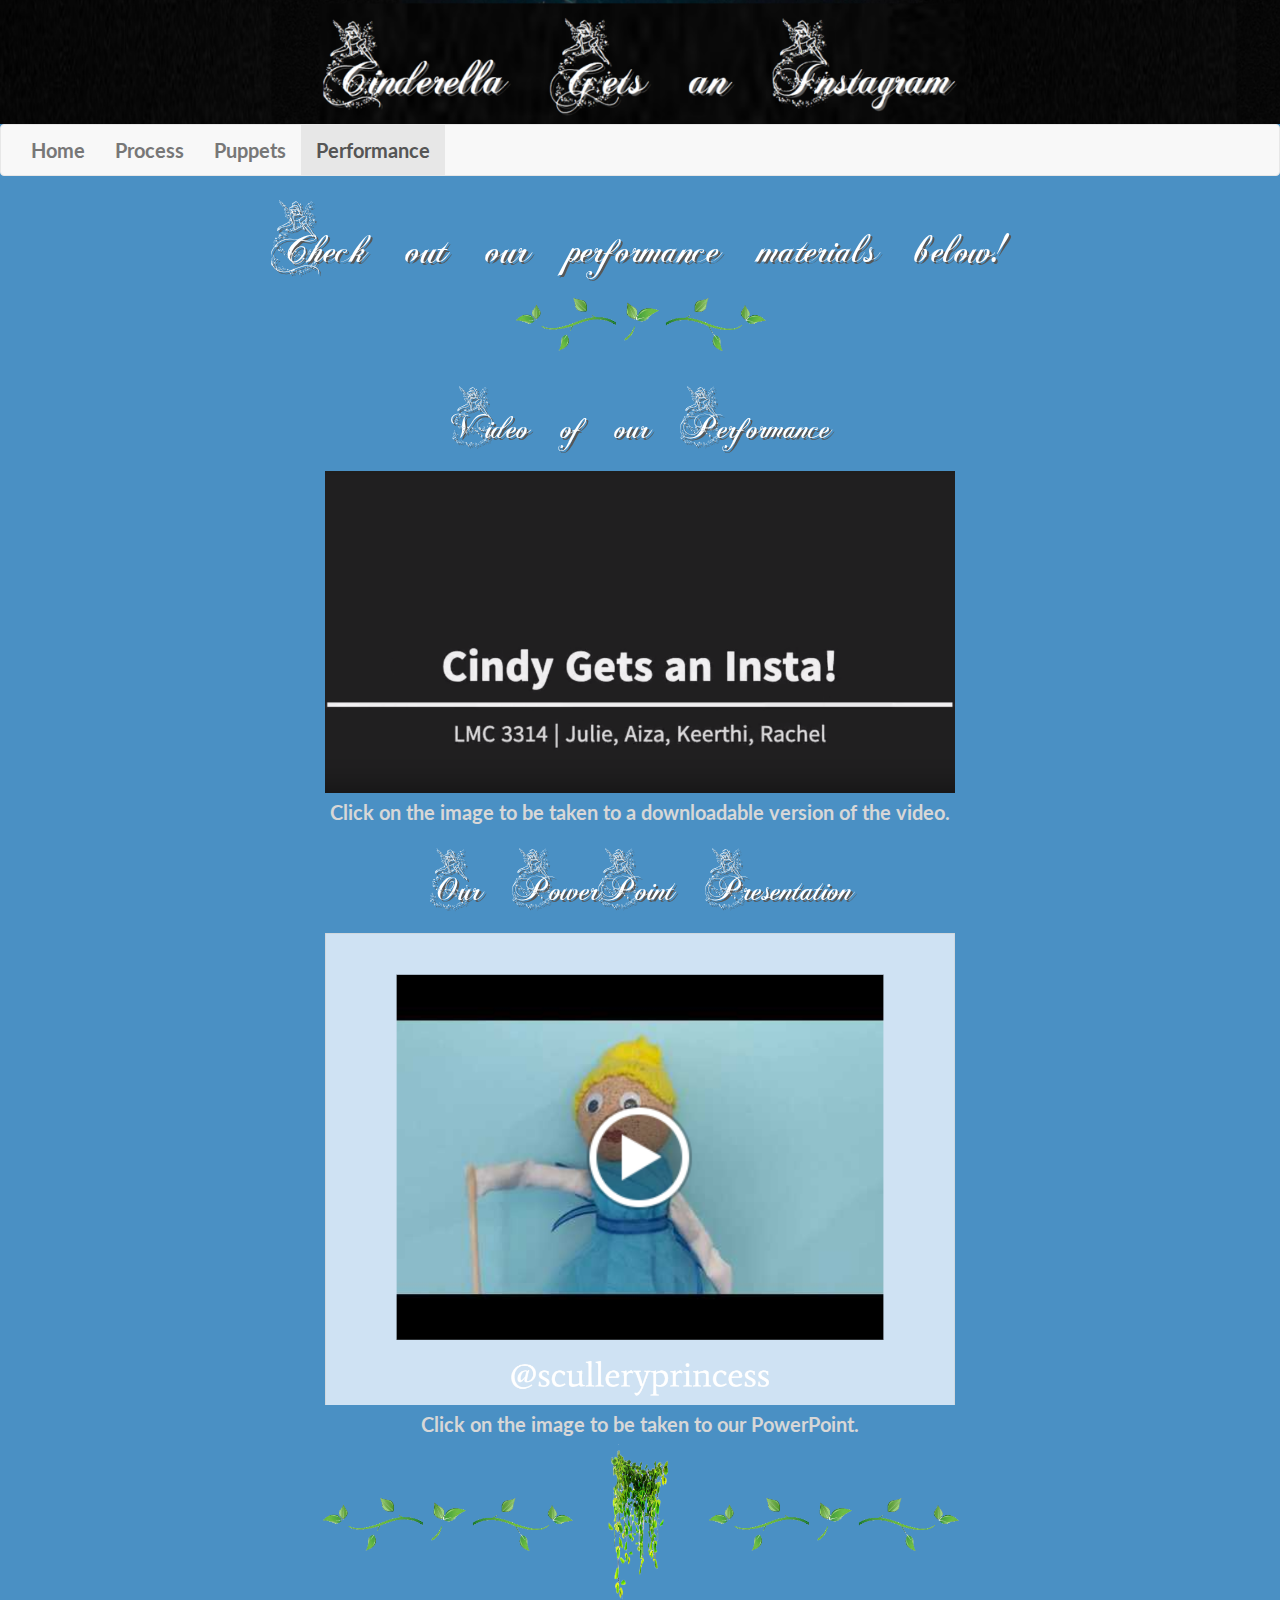
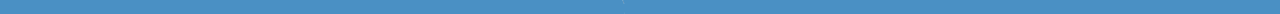
<file: performance.html>
<!DOCTYPE html>
<html>
    <head>
        <title>Cinderella Gets an Instagram</title>
        <link rel="stylesheet" type="text/css" href="style.css">
        <link rel="stylesheet" href="https://maxcdn.bootstrapcdn.com/bootstrap/3.4.0/css/bootstrap.min.css">
        <!-- <link rel="stylesheet" href="https://fonts.googleapis.com/css?family=Tangerine"> -->
        <link href="https://fonts.googleapis.com/css?family=Bilbo+Swash+Caps|Lato:100i&display=swap" rel="stylesheet">
        <!-- <div class="container"> -->
            <img src="Assets/banner-contentpages.PNG" alt="banner" class="banner-img">
            <!-- <h1 class="centered" style="font-family: 'al_cinderellaregular'; font-size: 55px;">Cinderella Gets an Instagram</h1> -->
        <!-- </div> -->
    </head>
    <nav class="navbar navbar-default" style="font-family: 'Lato', sans-serif; font-size: 20px; font-weight: bold;">
        <div class="container-fluid">
            <ul class="nav navbar-nav">
            <li><a href="index.html">Home</a></li>
            <li><a href="process.html">Process</a></li>
            <li><a href="puppets.html">Puppets</a></li>
            <li class="active"><a href="performance.html">Performance</a></li>
            </ul>
        </div>
    </nav>
    <body class="background" style="font-family: 'Tangerine', serif; font-size: 20px;">
        <h1>Check out our performance materials below!</h1>
        <img src="Assets/Adornments/Simple Vine.png" alt="vine" class="simple-vine">
        <h2>Video of our Performance</h2>
        <a href="https://drive.google.com/file/d/1D4x9Y5Iu0UAXHzvCmvrzYJ-3_HUeWh-4/view?usp=sharing">
            <img src="Assets/Performance-VideoScreenshot.PNG" alt="link to video" class="body-img">
        </a>
        <p>Click on the image to be taken to a downloadable version of the video.</p>
        <h2>Our PowerPoint Presentation</h2>
        <a href="https://docs.google.com/presentation/d/1cTwbSZwrdyImDS07_CHqqliTB4MDrr-qw-mzzbrJlu0/edit?usp=sharing">
            <img src="Assets/Process-Digital-SlideInstaHandle.PNG" alt="link to PowerPoint" class="body-img">
        </a>
        <p>Click on the image to be taken to our PowerPoint.</p>
        <p></p>
        
        <!--page footer-->
        <img src="Assets/Adornments/Simple Vine.png" alt="vine" class="simple-vine">
        <img src="Assets/Adornments/Hanging Vine.png" alt="vine" class="hanging-vine">
        <img src="Assets/Adornments/Simple Vine.png" alt="vine" class="simple-vine">
    </body>
</html>
</file>
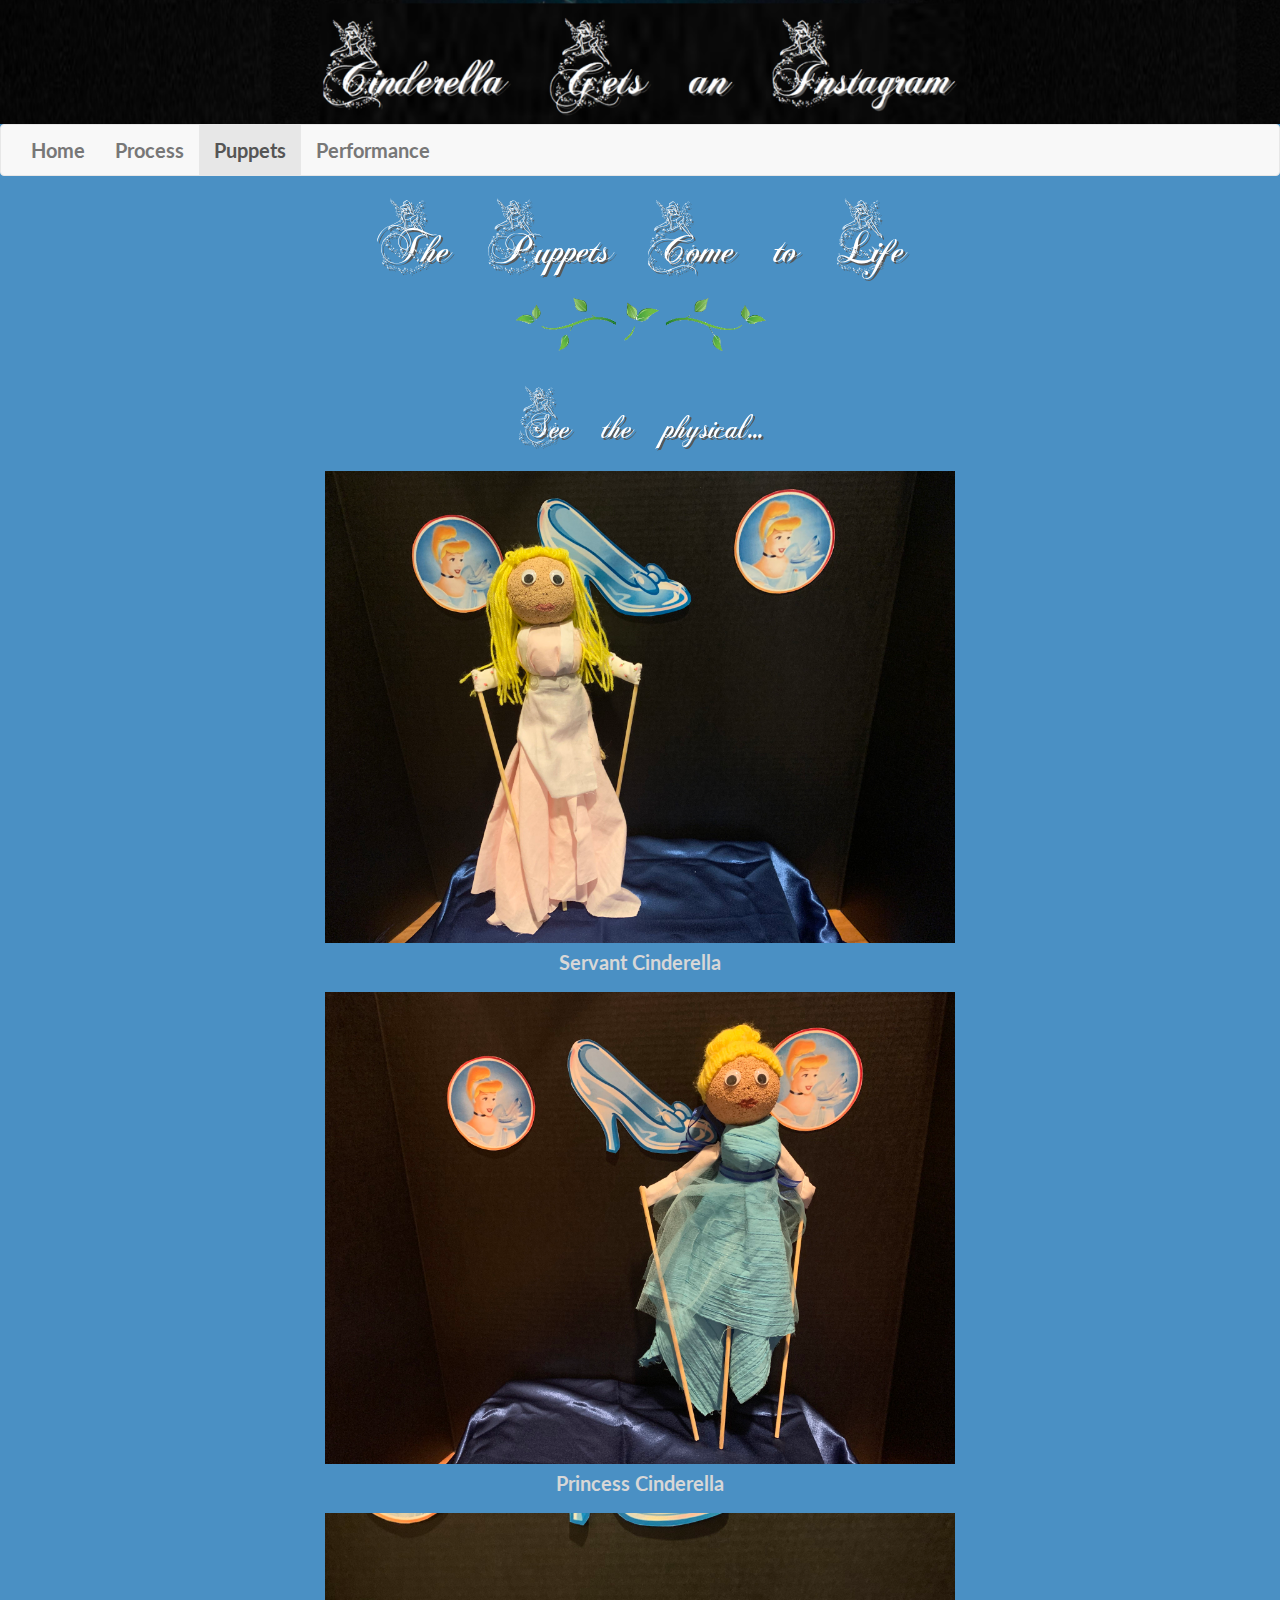
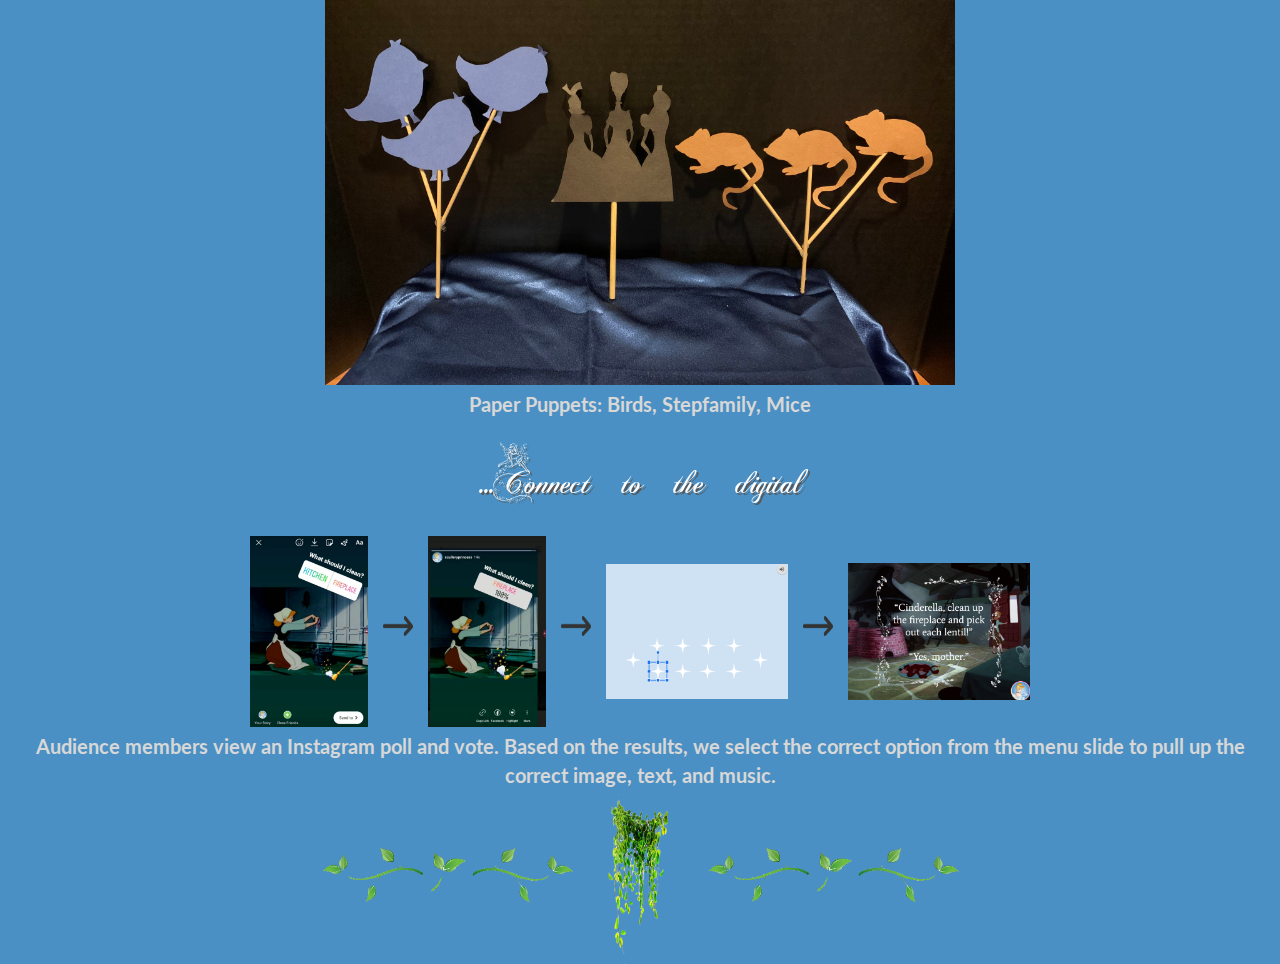
<file: puppets.html>
<!DOCTYPE html>
<html>
    <head>
        <title>Cinderella Gets an Instagram</title>
        <link rel="stylesheet" type="text/css" href="style.css">
        <link rel="stylesheet" href="https://maxcdn.bootstrapcdn.com/bootstrap/3.4.0/css/bootstrap.min.css">
        <!-- <link rel="stylesheet" href="https://fonts.googleapis.com/css?family=Tangerine"> -->
        <link href="https://fonts.googleapis.com/css?family=Bilbo+Swash+Caps|Lato:100i&display=swap" rel="stylesheet">
        <!-- <div class="container"> -->
            <img src="Assets/banner-contentpages.PNG" alt="banner" class="banner-img">
            <!-- <h1 class="centered" style="font-family: 'al_cinderellaregular'; font-size: 55px;">Cinderella Gets an Instagram</h1> -->
        <!-- </div> -->
    </head>
    <nav class="navbar navbar-default" style="font-family: 'Lato', sans-serif; font-size: 20px; font-weight: bold;">
        <div class="container-fluid">
            <ul class="nav navbar-nav">
            <li><a href="index.html">Home</a></li>
            <li><a href="process.html">Process</a></li>
            <li class="active"><a href="puppets.html">Puppets</a></li>
            <li><a href="performance.html">Performance</a></li>
            </ul>
        </div>
    </nav>
    <body class="background" style="font-family: 'Tangerine', serif; font-size: 20px;">
        <h1 style="font-size: 36px;">The Puppets Come to Life</h1>
        <img src="Assets/Adornments/Simple Vine.png" alt="vine" class="simple-vine">
        <h2>See the physical...</h2>
        <img src="Assets/Puppets-ServantCindy.jpg" alt="servant cinderella" class="body-img">
        <p>Servant Cinderella</p>
        <img src="Assets/Puppets-CindyPrincess.jpg" alt="princess cinderella" class="body-img">
        <p>Princess Cinderella</p>
        <img src="Assets/Puppets-Paper3.jpg" alt="paper puppets" class="body-img">
        <p>Paper Puppets: Birds, Stepfamily, Mice</p>
        <h2>...Connect to the digital</h2>
        <img src="Assets/Process-Digital-InstaPoll1.PNG" alt="Instagram Poll" class="process-img-vertical-small">
        <img src="Assets/Adornments/pngfind.com-hand-drawn-arrow-png-302687.png" alt="arrow" style="height: 20px; width: 30px;">
        <img src="Assets/Process-Digital-InstaPollResults.PNG" alt="Instagram Poll Results" class="process-img-vertical-small">
        <img src="Assets/Adornments/pngfind.com-hand-drawn-arrow-png-302687.png" alt="arrow" style="height: 20px; width: 30px;">
        <img src="Assets/Process-Digital-SlideChoiceSelectionHIGHLIGHTED.PNG" alt="menu slide" class="process-img-small">
        <img src="Assets/Adornments/pngfind.com-hand-drawn-arrow-png-302687.png" alt="arrow" style="height: 20px; width: 30px;">
        <img src="Assets/Process-Digital-SlideChoice2.PNG" alt="choice 2" class="process-img-small">
        <p>Audience members view an Instagram poll and vote. Based on the results,
             we select the correct option from the menu slide to pull up the correct image, text, and music.</p>

        <!--page footer-->
        <img src="Assets/Adornments/Simple Vine.png" alt="vine" class="simple-vine">
        <img src="Assets/Adornments/Hanging Vine.png" alt="vine" class="hanging-vine">
        <img src="Assets/Adornments/Simple Vine.png" alt="vine" class="simple-vine">
    </body>
</html>
</file>
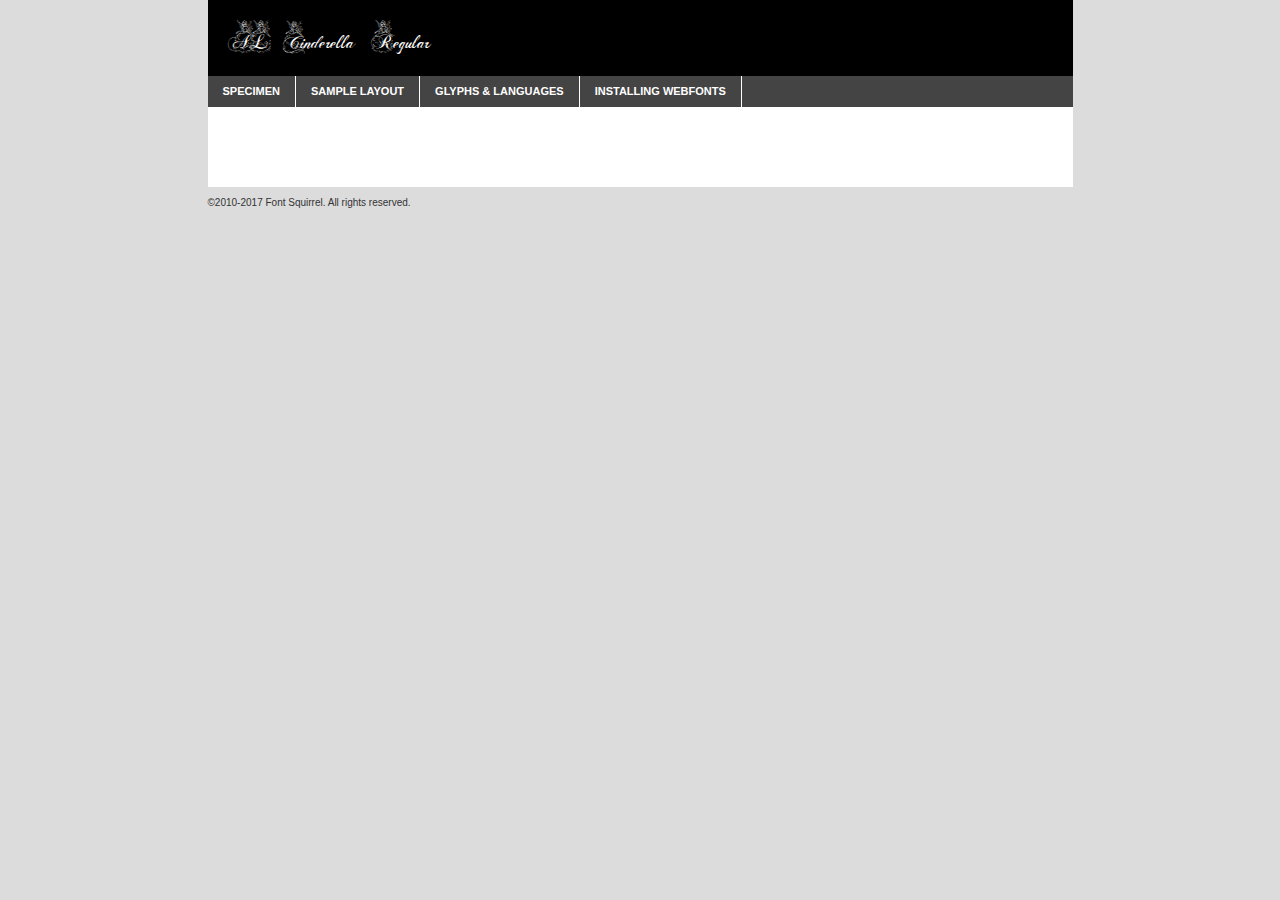
<file: Assets/artsylady_al-cinderella/webfontkit-20191114-114722/al_cinderella-demo.html>
<!DOCTYPE html PUBLIC "-//W3C//DTD XHTML 1.0 Transitional//EN"
	"http://www.w3.org/TR/xhtml1/DTD/xhtml1-transitional.dtd">

<html xmlns="http://www.w3.org/1999/xhtml" xml:lang="en" lang="en">
<head>
	<meta http-equiv="Content-Type" content="text/html; charset=utf-8" />
	<script src="http://ajax.googleapis.com/ajax/libs/jquery/1.7.2/jquery.min.js" type="text/javascript" charset="utf-8"></script>
	<script type="text/javascript">
	(function($){$.fn.easyTabs=function(option){var param=jQuery.extend({fadeSpeed:"fast",defaultContent:1,activeClass:'active'},option);$(this).each(function(){var thisId="#"+this.id;if(param.defaultContent==''){param.defaultContent=1;}
	if(typeof param.defaultContent=="number")
	{var defaultTab=$(thisId+" .tabs li:eq("+(param.defaultContent-1)+") a").attr('href').substr(1);}else{var defaultTab=param.defaultContent;}
	$(thisId+" .tabs li a").each(function(){var tabToHide=$(this).attr('href').substr(1);$("#"+tabToHide).addClass('easytabs-tab-content');});hideAll();changeContent(defaultTab);function hideAll(){$(thisId+" .easytabs-tab-content").hide();}
	function changeContent(tabId){hideAll();$(thisId+" .tabs li").removeClass(param.activeClass);$(thisId+" .tabs li a[href=#"+tabId+"]").closest('li').addClass(param.activeClass);if(param.fadeSpeed!="none")
	{$(thisId+" #"+tabId).fadeIn(param.fadeSpeed);}else{$(thisId+" #"+tabId).show();}}
	$(thisId+" .tabs li").click(function(){var tabId=$(this).find('a').attr('href').substr(1);changeContent(tabId);return false;});});}})(jQuery);
	</script>
	<link rel="stylesheet" href="specimen_files/specimen_stylesheet.css" type="text/css" charset="utf-8" />
	<link rel="stylesheet" href="stylesheet.css" type="text/css" charset="utf-8" />

	<style type="text/css">
					body{
				font-family: 'al_cinderellaregular';
							}
		</style>

	<title>AL Cinderella Regular Specimen</title>
	
	
	<script type="text/javascript" charset="utf-8">
		$(document).ready(function() {
			$('#container').easyTabs({defaultContent:1});
		});
	</script>
</head>

<body>
<div id="container">
	<div id="header">
		AL Cinderella Regular	</div>
	<ul class="tabs">
		<li><a href="#specimen">Specimen</a></li>
		<li><a href="#layout">Sample Layout</a></li>
				<li><a href="#glyphs">Glyphs &amp; Languages</a></li>
		<li><a href="#installing">Installing Webfonts</a></li>
		
	</ul>
	
	<div id="main_content">

		
			<div id="specimen">
		
				<div class="section">
					<div class="grid12 firstcol">
						<div class="huge">AaBb</div>
					</div>
				</div>
		
				<div class="section">
					<div class="glyph_range">A&#x200B;B&#x200b;C&#x200b;D&#x200b;E&#x200b;F&#x200b;G&#x200b;H&#x200b;I&#x200b;J&#x200b;K&#x200b;L&#x200b;M&#x200b;N&#x200b;O&#x200b;P&#x200b;Q&#x200b;R&#x200b;S&#x200b;T&#x200b;U&#x200b;V&#x200b;W&#x200b;X&#x200b;Y&#x200b;Z&#x200b;a&#x200b;b&#x200b;c&#x200b;d&#x200b;e&#x200b;f&#x200b;g&#x200b;h&#x200b;i&#x200b;j&#x200b;k&#x200b;l&#x200b;m&#x200b;n&#x200b;o&#x200b;p&#x200b;q&#x200b;r&#x200b;s&#x200b;t&#x200b;u&#x200b;v&#x200b;w&#x200b;x&#x200b;y&#x200b;z&#x200b;1&#x200b;2&#x200b;3&#x200b;4&#x200b;5&#x200b;6&#x200b;7&#x200b;8&#x200b;9&#x200b;0&#x200b;&amp;&#x200b;.&#x200b;,&#x200b;?&#x200b;!&#x200b;&#64;&#x200b;(&#x200b;)&#x200b;#&#x200b;$&#x200b;%&#x200b;*&#x200b;+&#x200b;-&#x200b;=&#x200b;:&#x200b;;</div>
				</div>
				<div class="section">
					<div class="grid12 firstcol">
						<table class="sample_table">
							<tr><td>10</td><td class="size10">abcdefghijklmnopqrstuvwxyzABCDEFGHIJKLMNOPQRSTUVWXYZ0123456789abcdefghijklmnopqrstuvwxyzABCDEFGHIJKLMNOPQRSTUVWXYZ0123456789abcdefghijklmnopqrstuvwxyzABCDEFGHIJKLMNOPQRSTUVWXYZ</td></tr>
							<tr><td>11</td><td class="size11">abcdefghijklmnopqrstuvwxyzABCDEFGHIJKLMNOPQRSTUVWXYZ0123456789abcdefghijklmnopqrstuvwxyzABCDEFGHIJKLMNOPQRSTUVWXYZ0123456789abcdefghijklmnopqrstuvwxyzABCDEFGHIJKLMNOPQRSTUVWXYZ</td></tr>
							<tr><td>12</td><td class="size12">abcdefghijklmnopqrstuvwxyzABCDEFGHIJKLMNOPQRSTUVWXYZ0123456789abcdefghijklmnopqrstuvwxyzABCDEFGHIJKLMNOPQRSTUVWXYZ0123456789abcdefghijklmnopqrstuvwxyzABCDEFGHIJKLMNOPQRSTUVWXYZ</td></tr>
							<tr><td>13</td><td class="size13">abcdefghijklmnopqrstuvwxyzABCDEFGHIJKLMNOPQRSTUVWXYZ0123456789abcdefghijklmnopqrstuvwxyzABCDEFGHIJKLMNOPQRSTUVWXYZ0123456789abcdefghijklmnopqrstuvwxyzABCDEFGHIJKLMNOPQRSTUVWXYZ</td></tr>
							<tr><td>14</td><td class="size14">abcdefghijklmnopqrstuvwxyzABCDEFGHIJKLMNOPQRSTUVWXYZ0123456789abcdefghijklmnopqrstuvwxyzABCDEFGHIJKLMNOPQRSTUVWXYZ0123456789abcdefghijklmnopqrstuvwxyzABCDEFGHIJKLMNOPQRSTUVWXYZ</td></tr>
							<tr><td>16</td><td class="size16">abcdefghijklmnopqrstuvwxyzABCDEFGHIJKLMNOPQRSTUVWXYZ0123456789abcdefghijklmnopqrstuvwxyzABCDEFGHIJKLMNOPQRSTUVWXYZ</td></tr>
							<tr><td>18</td><td class="size18">abcdefghijklmnopqrstuvwxyzABCDEFGHIJKLMNOPQRSTUVWXYZ0123456789abcdefghijklmnopqrstuvwxyzABCDEFGHIJKLMNOPQRSTUVWXYZ</td></tr>
							<tr><td>20</td><td class="size20">abcdefghijklmnopqrstuvwxyzABCDEFGHIJKLMNOPQRSTUVWXYZ0123456789abcdefghijklmnopqrstuvwxyzABCDEFGHIJKLMNOPQRSTUVWXYZ</td></tr>
							<tr><td>24</td><td class="size24">abcdefghijklmnopqrstuvwxyzABCDEFGHIJKLMNOPQRSTUVWXYZ0123456789abcdefghijklmnopqrstuvwxyzABCDEFGHIJKLMNOPQRSTUVWXYZ</td></tr>
							<tr><td>30</td><td class="size30">abcdefghijklmnopqrstuvwxyzABCDEFGHIJKLMNOPQRSTUVWXYZ0123456789abcdefghijklmnopqrstuvwxyzABCDEFGHIJKLMNOPQRSTUVWXYZ</td></tr>
							<tr><td>36</td><td class="size36">abcdefghijklmnopqrstuvwxyzABCDEFGHIJKLMNOPQRSTUVWXYZ0123456789abcdefghijklmnopqrstuvwxyzABCDEFGHIJKLMNOPQRSTUVWXYZ</td></tr>
							<tr><td>48</td><td class="size48">abcdefghijklmnopqrstuvwxyzABCDEFGHIJKLMNOPQRSTUVWXYZ0123456789abcdefghijklmnopqrstuvwxyzABCDEFGHIJKLMNOPQRSTUVWXYZ</td></tr>
							<tr><td>60</td><td class="size60">abcdefghijklmnopqrstuvwxyzABCDEFGHIJKLMNOPQRSTUVWXYZ0123456789abcdefghijklmnopqrstuvwxyzABCDEFGHIJKLMNOPQRSTUVWXYZ</td></tr>
							<tr><td>72</td><td class="size72">abcdefghijklmnopqrstuvwxyzABCDEFGHIJKLMNOPQRSTUVWXYZ0123456789abcdefghijklmnopqrstuvwxyzABCDEFGHIJKLMNOPQRSTUVWXYZ</td></tr>
							<tr><td>90</td><td class="size90">abcdefghijklmnopqrstuvwxyzABCDEFGHIJKLMNOPQRSTUVWXYZ0123456789abcdefghijklmnopqrstuvwxyzABCDEFGHIJKLMNOPQRSTUVWXYZ</td></tr>
						</table>
				
					</div>
			
				</div>
		
		
		
								<div class="section" id="bodycomparison">


										<div id="xheight">
				<div class="fontbody">&#x25FC;&#x25FC;&#x25FC;&#x25FC;&#x25FC;&#x25FC;&#x25FC;&#x25FC;&#x25FC;&#x25FC;&#x25FC;&#x25FC;&#x25FC;&#x25FC;&#x25FC;&#x25FC;&#x25FC;&#x25FC;&#x25FC;&#x25FC;&#x25FC;&#x25FC;&#x25FC;&#x25FC;&#x25FC;&#x25FC;&#x25FC;&#x25FC;&#x25FC;&#x25FC;&#x25FC;&#x25FC;&#x25FC;&#x25FC;&#x25FC;&#x25FC;&#x25FC;&#x25FC;&#x25FC;&#x25FC;&#x25FC;&#x25FC;&#x25FC;&#x25FC;&#x25FC;&#x25FC;&#x25FC;&#x25FC;&#x25FC;&#x25FC;&#x25FC;&#x25FC;&#x25FC;&#x25FC;&#x25FC;&#x25FC;&#x25FC;&#x25FC;&#x25FC;&#x25FC;&#x25FC;&#x25FC;&#x25FC;&#x25FC;&#x25FC;&#x25FC;&#x25FC;&#x25FC;&#x25FC;&#x25FC;&#x25FC;&#x25FC;&#x25FC;&#x25FC;&#x25FC;&#x25FC;&#x25FC;&#x25FC;&#x25FC;&#x25FC;&#x25FC;&#x25FC;&#x25FC;&#x25FC;&#x25FC;&#x25FC;&#x25FC;&#x25FC;&#x25FC;&#x25FC;&#x25FC;&#x25FC;&#x25FC;&#x25FC;&#x25FC;&#x25FC;&#x25FC;&#x25FC;&#x25FC;body</div><div class="arialbody">body</div><div class="verdanabody">body</div><div class="georgiabody">body</div></div>
										<div class="fontbody" style="z-index:1">
											body<span>AL Cinderella Regular</span>
										</div>
										<div class="arialbody" style="z-index:1">
											body<span>Arial</span>
										</div>
										<div class="verdanabody" style="z-index:1">
											body<span>Verdana</span>
										</div>
										<div class="georgiabody" style="z-index:1">
											body<span>Georgia</span>
										</div>



								</div>
		
		
				<div class="section psample psample_row1" id="">
					
					<div class="grid2 firstcol">
						<p class="size10"><span>10.</span>Aenean lacinia bibendum nulla sed consectetur. Fusce dapibus, tellus ac cursus commodo, tortor mauris condimentum nibh, ut fermentum massa justo sit amet risus. Nullam id dolor id nibh ultricies vehicula ut id elit. Cum sociis natoque penatibus et magnis dis parturient montes, nascetur ridiculus mus. Nulla vitae elit libero, a pharetra augue.</p>
			
					</div>
					<div class="grid3">
						<p class="size11"><span>11.</span>Aenean lacinia bibendum nulla sed consectetur. Fusce dapibus, tellus ac cursus commodo, tortor mauris condimentum nibh, ut fermentum massa justo sit amet risus. Nullam id dolor id nibh ultricies vehicula ut id elit. Cum sociis natoque penatibus et magnis dis parturient montes, nascetur ridiculus mus. Nulla vitae elit libero, a pharetra augue.</p>
			
					</div>
					<div class="grid3">
						<p class="size12"><span>12.</span>Aenean lacinia bibendum nulla sed consectetur. Fusce dapibus, tellus ac cursus commodo, tortor mauris condimentum nibh, ut fermentum massa justo sit amet risus. Nullam id dolor id nibh ultricies vehicula ut id elit. Cum sociis natoque penatibus et magnis dis parturient montes, nascetur ridiculus mus. Nulla vitae elit libero, a pharetra augue.</p>
			
					</div>
					<div class="grid4">
						<p class="size13"><span>13.</span>Aenean lacinia bibendum nulla sed consectetur. Fusce dapibus, tellus ac cursus commodo, tortor mauris condimentum nibh, ut fermentum massa justo sit amet risus. Nullam id dolor id nibh ultricies vehicula ut id elit. Cum sociis natoque penatibus et magnis dis parturient montes, nascetur ridiculus mus. Nulla vitae elit libero, a pharetra augue.</p>
			
					</div>
					<div class="white_blend"></div>
					
				</div>
				<div class="section psample psample_row2" id="">
					<div class="grid3 firstcol">
						<p class="size14"><span>14.</span>Aenean lacinia bibendum nulla sed consectetur. Fusce dapibus, tellus ac cursus commodo, tortor mauris condimentum nibh, ut fermentum massa justo sit amet risus. Nullam id dolor id nibh ultricies vehicula ut id elit. Cum sociis natoque penatibus et magnis dis parturient montes, nascetur ridiculus mus. Nulla vitae elit libero, a pharetra augue.</p>
			
					</div>
					<div class="grid4">
						<p class="size16"><span>16.</span>Aenean lacinia bibendum nulla sed consectetur. Fusce dapibus, tellus ac cursus commodo, tortor mauris condimentum nibh, ut fermentum massa justo sit amet risus. Nullam id dolor id nibh ultricies vehicula ut id elit. Cum sociis natoque penatibus et magnis dis parturient montes, nascetur ridiculus mus. Nulla vitae elit libero, a pharetra augue.</p>
			
					</div>
					<div class="grid5">
						<p class="size18"><span>18.</span>Aenean lacinia bibendum nulla sed consectetur. Fusce dapibus, tellus ac cursus commodo, tortor mauris condimentum nibh, ut fermentum massa justo sit amet risus. Nullam id dolor id nibh ultricies vehicula ut id elit. Cum sociis natoque penatibus et magnis dis parturient montes, nascetur ridiculus mus. Nulla vitae elit libero, a pharetra augue.</p>
			
					</div>

					<div class="white_blend"></div>

				</div>
				
				<div class="section psample psample_row3" id="">
					<div class="grid5 firstcol">
						<p class="size20"><span>20.</span>Aenean lacinia bibendum nulla sed consectetur. Fusce dapibus, tellus ac cursus commodo, tortor mauris condimentum nibh, ut fermentum massa justo sit amet risus. Nullam id dolor id nibh ultricies vehicula ut id elit. Cum sociis natoque penatibus et magnis dis parturient montes, nascetur ridiculus mus. Nulla vitae elit libero, a pharetra augue.</p>
					</div>
					<div class="grid7">
						<p class="size24"><span>24.</span>Aenean lacinia bibendum nulla sed consectetur. Fusce dapibus, tellus ac cursus commodo, tortor mauris condimentum nibh, ut fermentum massa justo sit amet risus. Nullam id dolor id nibh ultricies vehicula ut id elit. Cum sociis natoque penatibus et magnis dis parturient montes, nascetur ridiculus mus. Nulla vitae elit libero, a pharetra augue.</p>
					</div>
					
					<div class="white_blend"></div>
					
				</div>
				
				<div class="section psample psample_row4" id="">
					<div class="grid12 firstcol">
						<p class="size30"><span>30.</span>Aenean lacinia bibendum nulla sed consectetur. Fusce dapibus, tellus ac cursus commodo, tortor mauris condimentum nibh, ut fermentum massa justo sit amet risus. Nullam id dolor id nibh ultricies vehicula ut id elit. Cum sociis natoque penatibus et magnis dis parturient montes, nascetur ridiculus mus. Nulla vitae elit libero, a pharetra augue.</p>
					</div>
					<div class="white_blend"></div>
					
				</div>
				
				
				
				<div class="section psample psample_row1 fullreverse">
					<div class="grid2 firstcol">
						<p class="size10"><span>10.</span>Aenean lacinia bibendum nulla sed consectetur. Fusce dapibus, tellus ac cursus commodo, tortor mauris condimentum nibh, ut fermentum massa justo sit amet risus. Nullam id dolor id nibh ultricies vehicula ut id elit. Cum sociis natoque penatibus et magnis dis parturient montes, nascetur ridiculus mus. Nulla vitae elit libero, a pharetra augue.</p>
			
					</div>
					<div class="grid3">
						<p class="size11"><span>11.</span>Aenean lacinia bibendum nulla sed consectetur. Fusce dapibus, tellus ac cursus commodo, tortor mauris condimentum nibh, ut fermentum massa justo sit amet risus. Nullam id dolor id nibh ultricies vehicula ut id elit. Cum sociis natoque penatibus et magnis dis parturient montes, nascetur ridiculus mus. Nulla vitae elit libero, a pharetra augue.</p>
			
					</div>
					<div class="grid3">
						<p class="size12"><span>12.</span>Aenean lacinia bibendum nulla sed consectetur. Fusce dapibus, tellus ac cursus commodo, tortor mauris condimentum nibh, ut fermentum massa justo sit amet risus. Nullam id dolor id nibh ultricies vehicula ut id elit. Cum sociis natoque penatibus et magnis dis parturient montes, nascetur ridiculus mus. Nulla vitae elit libero, a pharetra augue.</p>
			
					</div>
					<div class="grid4">
						<p class="size13"><span>13.</span>Aenean lacinia bibendum nulla sed consectetur. Fusce dapibus, tellus ac cursus commodo, tortor mauris condimentum nibh, ut fermentum massa justo sit amet risus. Nullam id dolor id nibh ultricies vehicula ut id elit. Cum sociis natoque penatibus et magnis dis parturient montes, nascetur ridiculus mus. Nulla vitae elit libero, a pharetra augue.</p>
			
					</div>
					<div class="black_blend"></div>
					
				</div>
				
				<div class="section psample psample_row2 fullreverse">
					<div class="grid3 firstcol">
						<p class="size14"><span>14.</span>Aenean lacinia bibendum nulla sed consectetur. Fusce dapibus, tellus ac cursus commodo, tortor mauris condimentum nibh, ut fermentum massa justo sit amet risus. Nullam id dolor id nibh ultricies vehicula ut id elit. Cum sociis natoque penatibus et magnis dis parturient montes, nascetur ridiculus mus. Nulla vitae elit libero, a pharetra augue.</p>
			
					</div>
					<div class="grid4">
						<p class="size16"><span>16.</span>Aenean lacinia bibendum nulla sed consectetur. Fusce dapibus, tellus ac cursus commodo, tortor mauris condimentum nibh, ut fermentum massa justo sit amet risus. Nullam id dolor id nibh ultricies vehicula ut id elit. Cum sociis natoque penatibus et magnis dis parturient montes, nascetur ridiculus mus. Nulla vitae elit libero, a pharetra augue.</p>
			
					</div>
					<div class="grid5">
						<p class="size18"><span>18.</span>Aenean lacinia bibendum nulla sed consectetur. Fusce dapibus, tellus ac cursus commodo, tortor mauris condimentum nibh, ut fermentum massa justo sit amet risus. Nullam id dolor id nibh ultricies vehicula ut id elit. Cum sociis natoque penatibus et magnis dis parturient montes, nascetur ridiculus mus. Nulla vitae elit libero, a pharetra augue.</p>
			
					</div>
					<div class="black_blend"></div>

				</div>
				
				<div class="section psample fullreverse psample_row3" id="">
					<div class="grid5 firstcol">
						<p class="size20"><span>20.</span>Aenean lacinia bibendum nulla sed consectetur. Fusce dapibus, tellus ac cursus commodo, tortor mauris condimentum nibh, ut fermentum massa justo sit amet risus. Nullam id dolor id nibh ultricies vehicula ut id elit. Cum sociis natoque penatibus et magnis dis parturient montes, nascetur ridiculus mus. Nulla vitae elit libero, a pharetra augue.</p>
					</div>
					<div class="grid7">
						<p class="size24"><span>24.</span>Aenean lacinia bibendum nulla sed consectetur. Fusce dapibus, tellus ac cursus commodo, tortor mauris condimentum nibh, ut fermentum massa justo sit amet risus. Nullam id dolor id nibh ultricies vehicula ut id elit. Cum sociis natoque penatibus et magnis dis parturient montes, nascetur ridiculus mus. Nulla vitae elit libero, a pharetra augue.</p>
					</div>
					
					<div class="black_blend"></div>
					
				</div>
				
				<div class="section psample fullreverse psample_row4" id="" style="border-bottom: 20px #000 solid;">
					<div class="grid12 firstcol">
						<p class="size30"><span>30.</span>Aenean lacinia bibendum nulla sed consectetur. Fusce dapibus, tellus ac cursus commodo, tortor mauris condimentum nibh, ut fermentum massa justo sit amet risus. Nullam id dolor id nibh ultricies vehicula ut id elit. Cum sociis natoque penatibus et magnis dis parturient montes, nascetur ridiculus mus. Nulla vitae elit libero, a pharetra augue.</p>
					</div>
					<div class="black_blend"></div>
					
				</div>
				
				
				
				
			</div>
			
			<div id="layout">
				
				<div class="section">
					
					<div class="grid12 firstcol">
						<h1>Lorem Ipsum Dolor</h1>
						<h2>Etiam porta sem malesuada magna mollis euismod</h2>
						
						<p class="byline">By <a href="#link">Aenean Lacinia</a></p>
					</div>
				</div>
				<div class="section">
					<div class="grid8 firstcol">
						<p class="large">Donec sed odio dui. Morbi leo risus, porta ac consectetur ac, vestibulum at eros. Fusce dapibus, tellus ac cursus commodo, tortor mauris condimentum nibh, ut fermentum massa justo sit amet risus. </p>

						
						<h3>Pellentesque ornare sem</h3>

						<p>Maecenas sed diam eget risus varius blandit sit amet non magna. Maecenas faucibus mollis interdum. Donec ullamcorper nulla non metus auctor fringilla. Nullam id dolor id nibh ultricies vehicula ut id elit. Nullam id dolor id nibh ultricies vehicula ut id elit. </p>

						<p>Aenean eu leo quam. Pellentesque ornare sem lacinia quam venenatis vestibulum. Lorem ipsum dolor sit amet, consectetur adipiscing elit. Cum sociis natoque penatibus et magnis dis parturient montes, nascetur ridiculus mus. </p>

						<p>Nulla vitae elit libero, a pharetra augue. Praesent commodo cursus magna, vel scelerisque nisl consectetur et. Aenean lacinia bibendum nulla sed consectetur. </p>

						<p>Nullam quis risus eget urna mollis ornare vel eu leo. Nullam quis risus eget urna mollis ornare vel eu leo. Maecenas sed diam eget risus varius blandit sit amet non magna. Donec ullamcorper nulla non metus auctor fringilla. </p>

						<h3>Cras mattis consectetur</h3>

						<p>Aenean eu leo quam. Pellentesque ornare sem lacinia quam venenatis vestibulum. Aenean lacinia bibendum nulla sed consectetur. Integer posuere erat a ante venenatis dapibus posuere velit aliquet. Cras mattis consectetur purus sit amet fermentum. </p>

						<p>Nullam id dolor id nibh ultricies vehicula ut id elit. Nullam quis risus eget urna mollis ornare vel eu leo. Cras mattis consectetur purus sit amet fermentum.</p>
					</div>
					
					<div class="grid4 sidebar">
						
						<div class="box reverse">
							<p class="last">Nullam quis risus eget urna mollis ornare vel eu leo. Donec ullamcorper nulla non metus auctor fringilla. Cras mattis consectetur purus sit amet fermentum. Sed posuere consectetur est at lobortis. Lorem ipsum dolor sit amet, consectetur adipiscing elit. </p>
						</div>
						
						<p class="caption">Maecenas sed diam eget risus varius.</p>

						<p>Vestibulum id ligula porta felis euismod semper. Integer posuere erat a ante venenatis dapibus posuere velit aliquet. Vestibulum id ligula porta felis euismod semper. Sed posuere consectetur est at lobortis. Maecenas sed diam eget risus varius blandit sit amet non magna. Fusce dapibus, tellus ac cursus commodo, tortor mauris condimentum nibh, ut fermentum massa justo sit amet risus. </p>

					

						<p>Duis mollis, est non commodo luctus, nisi erat porttitor ligula, eget lacinia odio sem nec elit. Aenean lacinia bibendum nulla sed consectetur. Vivamus sagittis lacus vel augue laoreet rutrum faucibus dolor auctor. Aenean lacinia bibendum nulla sed consectetur. Nullam quis risus eget urna mollis ornare vel eu leo. </p>

						<p>Praesent commodo cursus magna, vel scelerisque nisl consectetur et. Donec ullamcorper nulla non metus auctor fringilla. Maecenas faucibus mollis interdum. Fusce dapibus, tellus ac cursus commodo, tortor mauris condimentum nibh, ut fermentum massa justo sit amet risus. </p>

					</div>
				</div>
				
			</div>


			



		<div id="glyphs">
			<div class="section">
				<div class="grid12 firstcol">
			
				<h1>Language Support</h1>
				<p>The subset of AL Cinderella Regular in this kit supports the following languages:<br />
			
					English, Arrernte, Bislama, Cebuano, Fijian, Gilbertese, Hmong, Ibanag, Iloko_ilokano, Interglossa_glosa, Interlingua, Lojban, Norfolk_pitcairnese, Oromo, Rotokas, Seychelles_creole, Shona, Somali, Southern_ndebele, Swahili, Swati_swazi, Tok_pisin, Warlpiri, Xhosa, Zulu, Latinbasic, Demo				</p>
				<h1>Glyph Chart</h1>
				<p>The subset of AL Cinderella Regular in this kit includes all the glyphs listed below. Unicode entities are included above each glyph to help you insert individual characters into your layout.</p>
				<div id="glyph_chart">
			
																				 <div><p>&amp;#13;</p>&#13;</div>
																				 <div><p>&amp;#32;</p>&#32;</div>
																				 <div><p>&amp;#33;</p>&#33;</div>
																				 <div><p>&amp;#34;</p>&#34;</div>
																				 <div><p>&amp;#35;</p>&#35;</div>
																				 <div><p>&amp;#36;</p>&#36;</div>
																				 <div><p>&amp;#37;</p>&#37;</div>
																				 <div><p>&amp;#38;</p>&#38;</div>
																				 <div><p>&amp;#39;</p>&#39;</div>
																				 <div><p>&amp;#40;</p>&#40;</div>
																				 <div><p>&amp;#41;</p>&#41;</div>
																				 <div><p>&amp;#43;</p>&#43;</div>
																				 <div><p>&amp;#44;</p>&#44;</div>
																				 <div><p>&amp;#45;</p>&#45;</div>
																				 <div><p>&amp;#46;</p>&#46;</div>
																				 <div><p>&amp;#47;</p>&#47;</div>
																				 <div><p>&amp;#48;</p>&#48;</div>
																				 <div><p>&amp;#49;</p>&#49;</div>
																				 <div><p>&amp;#50;</p>&#50;</div>
																				 <div><p>&amp;#51;</p>&#51;</div>
																				 <div><p>&amp;#52;</p>&#52;</div>
																				 <div><p>&amp;#53;</p>&#53;</div>
																				 <div><p>&amp;#54;</p>&#54;</div>
																				 <div><p>&amp;#55;</p>&#55;</div>
																				 <div><p>&amp;#56;</p>&#56;</div>
																				 <div><p>&amp;#57;</p>&#57;</div>
																				 <div><p>&amp;#58;</p>&#58;</div>
																				 <div><p>&amp;#59;</p>&#59;</div>
																				 <div><p>&amp;#61;</p>&#61;</div>
																				 <div><p>&amp;#63;</p>&#63;</div>
																				 <div><p>&amp;#64;</p>&#64;</div>
																				 <div><p>&amp;#65;</p>&#65;</div>
																				 <div><p>&amp;#66;</p>&#66;</div>
																				 <div><p>&amp;#67;</p>&#67;</div>
																				 <div><p>&amp;#68;</p>&#68;</div>
																				 <div><p>&amp;#69;</p>&#69;</div>
																				 <div><p>&amp;#70;</p>&#70;</div>
																				 <div><p>&amp;#71;</p>&#71;</div>
																				 <div><p>&amp;#72;</p>&#72;</div>
																				 <div><p>&amp;#73;</p>&#73;</div>
																				 <div><p>&amp;#74;</p>&#74;</div>
																				 <div><p>&amp;#75;</p>&#75;</div>
																				 <div><p>&amp;#76;</p>&#76;</div>
																				 <div><p>&amp;#77;</p>&#77;</div>
																				 <div><p>&amp;#78;</p>&#78;</div>
																				 <div><p>&amp;#79;</p>&#79;</div>
																				 <div><p>&amp;#80;</p>&#80;</div>
																				 <div><p>&amp;#81;</p>&#81;</div>
																				 <div><p>&amp;#82;</p>&#82;</div>
																				 <div><p>&amp;#83;</p>&#83;</div>
																				 <div><p>&amp;#84;</p>&#84;</div>
																				 <div><p>&amp;#85;</p>&#85;</div>
																				 <div><p>&amp;#86;</p>&#86;</div>
																				 <div><p>&amp;#87;</p>&#87;</div>
																				 <div><p>&amp;#88;</p>&#88;</div>
																				 <div><p>&amp;#89;</p>&#89;</div>
																				 <div><p>&amp;#90;</p>&#90;</div>
																				 <div><p>&amp;#97;</p>&#97;</div>
																				 <div><p>&amp;#98;</p>&#98;</div>
																				 <div><p>&amp;#99;</p>&#99;</div>
																				 <div><p>&amp;#100;</p>&#100;</div>
																				 <div><p>&amp;#101;</p>&#101;</div>
																				 <div><p>&amp;#102;</p>&#102;</div>
																				 <div><p>&amp;#103;</p>&#103;</div>
																				 <div><p>&amp;#104;</p>&#104;</div>
																				 <div><p>&amp;#105;</p>&#105;</div>
																				 <div><p>&amp;#106;</p>&#106;</div>
																				 <div><p>&amp;#107;</p>&#107;</div>
																				 <div><p>&amp;#108;</p>&#108;</div>
																				 <div><p>&amp;#109;</p>&#109;</div>
																				 <div><p>&amp;#110;</p>&#110;</div>
																				 <div><p>&amp;#111;</p>&#111;</div>
																				 <div><p>&amp;#112;</p>&#112;</div>
																				 <div><p>&amp;#113;</p>&#113;</div>
																				 <div><p>&amp;#114;</p>&#114;</div>
																				 <div><p>&amp;#115;</p>&#115;</div>
																				 <div><p>&amp;#116;</p>&#116;</div>
																				 <div><p>&amp;#117;</p>&#117;</div>
																				 <div><p>&amp;#118;</p>&#118;</div>
																				 <div><p>&amp;#119;</p>&#119;</div>
																				 <div><p>&amp;#120;</p>&#120;</div>
																				 <div><p>&amp;#121;</p>&#121;</div>
																				 <div><p>&amp;#122;</p>&#122;</div>
																				 <div><p>&amp;#160;</p>&#160;</div>
																				 <div><p>&amp;#173;</p>&#173;</div>
																				 <div><p>&amp;#8192;</p>&#8192;</div>
																				 <div><p>&amp;#8193;</p>&#8193;</div>
																				 <div><p>&amp;#8194;</p>&#8194;</div>
																				 <div><p>&amp;#8195;</p>&#8195;</div>
																				 <div><p>&amp;#8196;</p>&#8196;</div>
																				 <div><p>&amp;#8197;</p>&#8197;</div>
																				 <div><p>&amp;#8198;</p>&#8198;</div>
																				 <div><p>&amp;#8199;</p>&#8199;</div>
																				 <div><p>&amp;#8200;</p>&#8200;</div>
																				 <div><p>&amp;#8201;</p>&#8201;</div>
																				 <div><p>&amp;#8202;</p>&#8202;</div>
																				 <div><p>&amp;#8208;</p>&#8208;</div>
																				 <div><p>&amp;#8209;</p>&#8209;</div>
																				 <div><p>&amp;#8210;</p>&#8210;</div>
																				 <div><p>&amp;#8211;</p>&#8211;</div>
																				 <div><p>&amp;#8212;</p>&#8212;</div>
																				 <div><p>&amp;#8239;</p>&#8239;</div>
																				 <div><p>&amp;#8287;</p>&#8287;</div>
																				 <div><p>&amp;#9724;</p>&#9724;</div>
																																						</div>	
				</div>
		
		
			</div>
		</div>
		
		
		<div id="specs">
			
		</div>
	
		<div id="installing">
			<div class="section">
				<div class="grid7 firstcol">
					<h1>Installing Webfonts</h1>
					
					<p>Webfonts are supported by all major browser platforms but not all in the same way. There are currently four different font formats that must be included in order to target all browsers. This includes TTF, WOFF, EOT and SVG.</p>
					
					<h2>1. Upload your webfonts</h2>
					<p>You must upload your webfont kit to your website. They should be in or near the same directory as your CSS files.</p>
					
					<h2>2. Include the webfont stylesheet</h2>
					<p>A special CSS @font-face declaration helps the various browsers select the appropriate font it needs without causing you a bunch of headaches. Learn more about this syntax by reading the <a href="https://www.fontspring.com/blog/further-hardening-of-the-bulletproof-syntax">Fontspring blog post</a> about it. The code for it is as follows:</p>


<code>
@font-face{ 
	font-family: 'MyWebFont';
	src: url('WebFont.eot');
	src: url('WebFont.eot?#iefix') format('embedded-opentype'),
	     url('WebFont.woff') format('woff'),
	     url('WebFont.ttf') format('truetype'),
	     url('WebFont.svg#webfont') format('svg');
}
</code>

	<p>We've already gone ahead and generated the code for you. All you have to do is link to the stylesheet in your HTML, like this:</p>
	<code>&lt;link rel=&quot;stylesheet&quot; href=&quot;stylesheet.css&quot; type=&quot;text/css&quot; charset=&quot;utf-8&quot; /&gt;</code>

					<h2>3. Modify your own stylesheet</h2>
					<p>To take advantage of your new fonts, you must tell your stylesheet to use them. Look at the original @font-face declaration above and find the property called "font-family." The name linked there will be what you use to reference the font. Prepend that webfont name to the font stack in the "font-family" property, inside the selector you want to change. For example:</p>
<code>p { font-family: 'WebFont', Arial, sans-serif; }</code>

<h2>4. Test</h2>
<p>Getting webfonts to work cross-browser <em>can</em> be tricky. Use the information in the sidebar to help you if you find that fonts aren't loading in a particular browser.</p>
				</div>
				
				<div class="grid5 sidebar">
					<div class="box">
						<h2>Troubleshooting<br />Font-Face Problems</h2>
						<p>Having trouble getting your webfonts to load in your new website? Here are some tips to sort out what might be the problem.</p>

						<h3>Fonts not showing in any browser</h3>

						<p>This sounds like you need to work on the plumbing. You either did not upload the fonts to the correct directory, or you did not link the fonts properly in the CSS. If you've confirmed that all this is correct and you still have a problem, take a look at your .htaccess file and see if requests are getting intercepted.</p>

						<h3>Fonts not loading in iPhone or iPad</h3>

						<p>The most common problem here is that you are serving the fonts from an IIS server. IIS refuses to serve files that have unknown MIME types. If that is the case, you must set the MIME type for SVG to "image/svg+xml" in the server settings. Follow these instructions from Microsoft if you need help.</p>

						<h3>Fonts not loading in Firefox</h3>

						<p>The primary reason for this failure? You are still using a version Firefox older than 3.5. So upgrade already! If that isn't it, then you are very likely serving fonts from a different domain. Firefox requires that all font assets be served from the same domain. Lastly it is possible that you need to add WOFF to your list of MIME types (if you are serving via IIS.)</p>

						<h3>Fonts not loading in IE</h3>

						<p>Are you looking at Internet Explorer on an actual Windows machine or are you cheating by using a service like Adobe BrowserLab? Many of these screenshot services do not render @font-face for IE. Best to test it on a real machine.</p>

						<h3>Fonts not loading in IE9</h3>

						<p>IE9, like Firefox, requires that fonts be served from the same domain as the website. Make sure that is the case.</p>
					</div>
				</div>
			</div>
			
		</div>
	
	</div>
	<div id="footer">
		<p>&copy;2010-2017 Font Squirrel. All rights reserved.</p>
	</div>
</div>
</body>
</html>
</file>
<file: style.css>
body {
    text-align: center;
    font-family: 'al_cinderellaregular' !important;
    color: white !important;
}

.column {
    float: inherit;
    /* width: 20px; */
    /* padding: 5px; */
}

h1, h2, h3, h4, h5, h6 {
    text-shadow: 2px 2px rgb(87, 87, 87);
}

.row {
    display: flex;
}

.profile-img {
    width: 15%;
    height: 20%;
    margin: 10px;
}

.body-img {
    width: 50%;
    height: 50%;
    padding: 5px;
}

.process-img {
    width: 30%;
    height: 30%;
    padding: 5px;
    margin-top: 10px;
}

.process-img-small {
    width: 15%;
    height: 15%;
    padding: 5px;
    margin-top: 10px;
}

.process-img-vertical {
    width: 20%;
    height: 40%;
    padding: 5px;
    margin-top: 10px;
}

.process-img-vertical-small {
    width: 10%;
    height: 20%;
    padding: 5px;
    margin-top: 10px;
}

.process-img-vertical-rotated {
    width: 20%;
    height: 40%;
    padding: 5px;
    transform: rotate(90deg);
    margin-top: 10px;
}

.banner-img {
    width: 100%;
    height: 15%;
}

.hanging-vine {
    height: 170px;
    width: 120px;
    margin: -5px;
}

.simple-vine {
    height: 20%;
    width: 20%;
    margin-bottom: 10px;
}

.yellow-vine {
    height: 20%;
    width: 20%;
}

/* .navbar navbar-default {
    text-align: center;
    color: aqua;
    font-family: 'Lato', sans-serif !important;
    font-weight: bold;
} */

.background {
    /* background-color: rgb(202, 217, 230); */
    background-color: #4A90C4;
}

p {
    font-family: 'Lato', sans-serif;
    font-size: 20px;
    font-weight: bold;
    color: rgb(215, 215, 215);
    margin-left: 25px !important;
    margin-right: 25px !important;
}

h1 {
    font-size: 80px !important;
}

h2 {
    font-size: 65px !important;
}

h3 {
    font-size: 50px !important;
}

@font-face {
    font-family: 'al_cinderellaregular';
    src: url('Assets/artsylady_al-cinderella/AL\ Cinderella.ttf');
    src: url('Assets/artsylady_al-cinderella/webfontkit-20191114-114722/al_cinderella-webfont.woff2') format('woff2'),
         url('Assets/artsylady_al-cinderella/webfontkit-20191114-114722/al_cinderella-webfont.woff') format('woff');
    font-weight: normal;
    font-style: normal;

}

.container {
    position: relative;
    text-align: center;
    color: white;
    /* margin: 0px !important; */
    /* padding: 0px !important; */
}

.centered {
    position: absolute;
    top: 50%;
    left: 50%;
    transform: translate(-50%, -50%);
}

col {
    text-align: center;
}

/* Can probably delete later */
.process-img-rotated {
    width: 30%;
    height: 30%;
    padding: 5px;
    transform: rotate(90deg);
}
</file>
<file: Assets/artsylady_al-cinderella/webfontkit-20191114-114722/stylesheet.css>
/*! Generated by Font Squirrel (https://www.fontsquirrel.com) on November 14, 2019 */



@font-face {
    font-family: 'al_cinderellaregular';
    src: url('al_cinderella-webfont.woff2') format('woff2'),
         url('al_cinderella-webfont.woff') format('woff');
    font-weight: normal;
    font-style: normal;

}
</file>
<file: Assets/artsylady_al-cinderella/webfontkit-20191114-114722/specimen_files/specimen_stylesheet.css>
@import url('grid_12-825-55-15.css');

/*  
	CSS Reset by Eric Meyer - Released under Public Domain
    http://meyerweb.com/eric/tools/css/reset/
*/
html, body, div, span, applet, object, iframe,
h1, h2, h3, h4, h5, h6, p, blockquote, pre,
a, abbr, acronym, address, big, cite, code,
del, dfn, em, font, img, ins, kbd, q, s, samp,
small, strike, strong, sub, sup, tt, var,
b, u, i, center, dl, dt, dd, ol, ul, li,
fieldset, form, label, legend, table, 
caption, tbody, tfoot, thead, tr, th, td 
                  {margin: 0;padding: 0;border: 0;outline: 0;
                  font-size: 100%;vertical-align: baseline;
                  background: transparent;}
body              {line-height: 1;}
ol, ul            {list-style: none;}
blockquote, q     {quotes: none;}
blockquote:before, blockquote:after,
q:before, q:after {content: '';	content: none;}
:focus            {outline: 0;}
ins               {text-decoration: none;}
del               {text-decoration: line-through;}
table             {border-collapse: collapse;border-spacing: 0;}




body {
	color: #000;
	background-color: #dcdcdc;
}

a {
	text-decoration: none;
	color: #1883ba;
}

h1{
	font-size: 32px;
	font-weight: normal;
	font-style: normal;
	margin-bottom: 18px;
}

h2{
	font-size: 18px;
}

#container {
	width: 865px;
	margin: 0px auto;
}


#header {
	padding: 20px;
	font-size: 36px;
	background-color: #000;
	color: #fff;
}

#header span {
	color: #666;
}
#main_content {
	background-color: #fff;
	padding: 60px 20px 20px;
}


#footer p {
	margin: 0;
	padding-top: 10px;
	padding-bottom: 50px;
	color: #333;
	font: 10px Arial, sans-serif;
}

.tabs {
	width: 100%;
	height: 31px;
	background-color: #444;
}
.tabs li {
	float:  left;
	margin: 0;
	overflow: hidden;
	background-color: #444;
}
.tabs li a {
	display: block;
	color: #fff;
	text-decoration: none;
	font: bold 11px/11px 'Arial';
	text-transform: uppercase;
	padding: 10px 15px;
	border-right: 1px solid #fff;
}

.tabs li a:hover {
		background-color: #00b3ff;

}

.tabs li.active a {
	color:  #000;
	background-color: #fff;
}



div.huge {
	
	font-size: 300px;
	line-height: 1em;
	padding: 0;
	letter-spacing: -.02em;
	overflow: hidden;
}
div.glyph_range {
	font-size: 72px;
	line-height: 1.1em;
}

.size10{ font-size: 10px; }
.size11{ font-size: 11px; }
.size12{ font-size: 12px; }
.size13{ font-size: 13px; }
.size14{ font-size: 14px; }
.size16{ font-size: 16px; }
.size18{ font-size: 18px; }
.size20{ font-size: 20px; }
.size24{ font-size: 24px; }
.size30{ font-size: 30px; }
.size36{ font-size: 36px; }
.size48{ font-size: 48px; }
.size60{ font-size: 60px; }
.size72{ font-size: 72px; }
.size90{ font-size: 90px; }


.psample_row1 {	height: 120px;}
.psample_row1 {	height: 120px;}
.psample_row2 {	height: 160px;}
.psample_row3 {	height: 160px;}
.psample_row4 {	height: 160px;}

.psample {
	overflow: hidden;
	position: relative;
}
.psample p {
	line-height: 1.3em;
	display: block;
	overflow: hidden;
	margin: 0;
}

.psample span {
	margin-right: .5em;
}

.white_blend {
	width: 100%;
	height: 61px;
	background-image: url([data-uri]);
	position: absolute;
	bottom: 0;
}
.black_blend {
	width: 100%;
	height: 61px;
	background-image: url([data-uri]);
	position: absolute;
	bottom: 0;
}
.fullreverse {
	background:  #000 !important;
	color:  #fff !important;
	margin-left: -20px;
	padding-left: 20px;
	margin-right: -20px;
	padding-right: 20px;
	padding: 20px;
	margin-bottom:0;
}


.sample_table td {
	padding-top: 3px;
	padding-bottom:5px;
	padding-left: 5px;
	vertical-align: middle;
	line-height: 1.2em;
}

.sample_table td:first-child {
	background-color: #eee;
	text-align: right;
	padding-right: 5px;
	padding-left: 0;
	padding: 5px;
	font: 11px/12px "Courier New", Courier, mono;
}

code {
	white-space: pre;
	background-color: #eee;
	display: block;
	padding: 10px;
	margin-bottom: 18px;
	overflow: auto;
}


.bottom,.last 	{margin-bottom:0 !important; padding-bottom:0 !important;}

.box  { 
  padding: 18px; 
  margin-bottom: 18px; 
  background: #eee; 
}

.reverse,.reversed { background:  #000 !important;color:  #fff !important; border: none !important;}

#bodycomparison {
	position: relative;
	overflow: hidden;
	font-size: 72px;
	height: 90px;
	white-space: nowrap;
}

#bodycomparison div{
	font-size: 72px;
	line-height: 90px;
	display: inline;
	margin: 0 15px 0 0;
	padding: 0;
}

#bodycomparison div span{
	font: 10px Arial;
	position: absolute;
	left: 0;
}
#xheight {
	float: none;
	position: absolute;
	color: #d9f3ff;
	font-size: 72px;
	line-height: 90px;
}

.fontbody {
 position: relative;
}
.arialbody{
	font-family: Arial;
	position: relative;
}
.verdanabody{
	font-family: Verdana;
	position: relative;
}
.georgiabody{
	font-family: Georgia;
	position: relative;
}

/* @group Layout page
 */

#layout h1 {
	font-size: 36px;
	line-height: 42px;
	font-weight: normal;
	font-style: normal;
}

#layout h2 {
	font-size: 24px;
	line-height: 23px;
	font-weight: normal;
	font-style: normal;
}

#layout h3 {
	font-size: 22px;
	line-height: 1.4em;
	margin-top: 1em;
	font-weight: normal;
	font-style: normal;
}


#layout p.byline {
	font-size: 12px;
	margin-top: 18px;
	line-height: 12px;
	margin-bottom: 0;
}
#layout p {
	font-size: 14px;
	line-height: 21px;
	margin-bottom: .5em;
}

#layout p.large{
	font-size: 18px;
	line-height: 26px;
}

#layout .sidebar p{
	font-size: 12px;
	line-height: 1.4em;
}

#layout p.caption {
	font-size: 10px;
	margin-top: -16px;
	margin-bottom: 18px;
}

/* @end */

/* @group Glyphs */

#glyph_chart div{
	background-color: #d9f3ff;
	color: black;
	float: left;
	font-size: 36px;
	height: 1.2em;
	line-height: 1.2em;
	margin-bottom: 1px;
	margin-right: 1px;
	text-align: center;
	width: 1.2em;
	position: relative;
	padding: .6em .2em .2em;
}

#glyph_chart div p {
	position: absolute;
	left: 0;
	top: 0;
	display: block;
	text-align: center;
	font: bold 9px Arial, sans-serif;
	background-color: #3a768f;
	width: 100%;
	color: #fff;
	padding: 2px 0;
}


#glyphs h1 {
	font-family: Arial, sans-serif;
}
/* @end */

/* @group Installing */

#installing {
	font: 13px Arial, sans-serif;
}

#installing p,
#glyphs p{
	line-height: 1.2em;
	margin-bottom: 18px;
	font: 13px Arial, sans-serif;
}



#installing h3{
	font-size: 15px;
	margin-top: 18px;
}

/* @end */

#rendering h1 {
	font-family: Arial, sans-serif;
}
.render_table td {
	font: 11px "Courier New", Courier, mono;
	vertical-align: middle;
}
</file>
